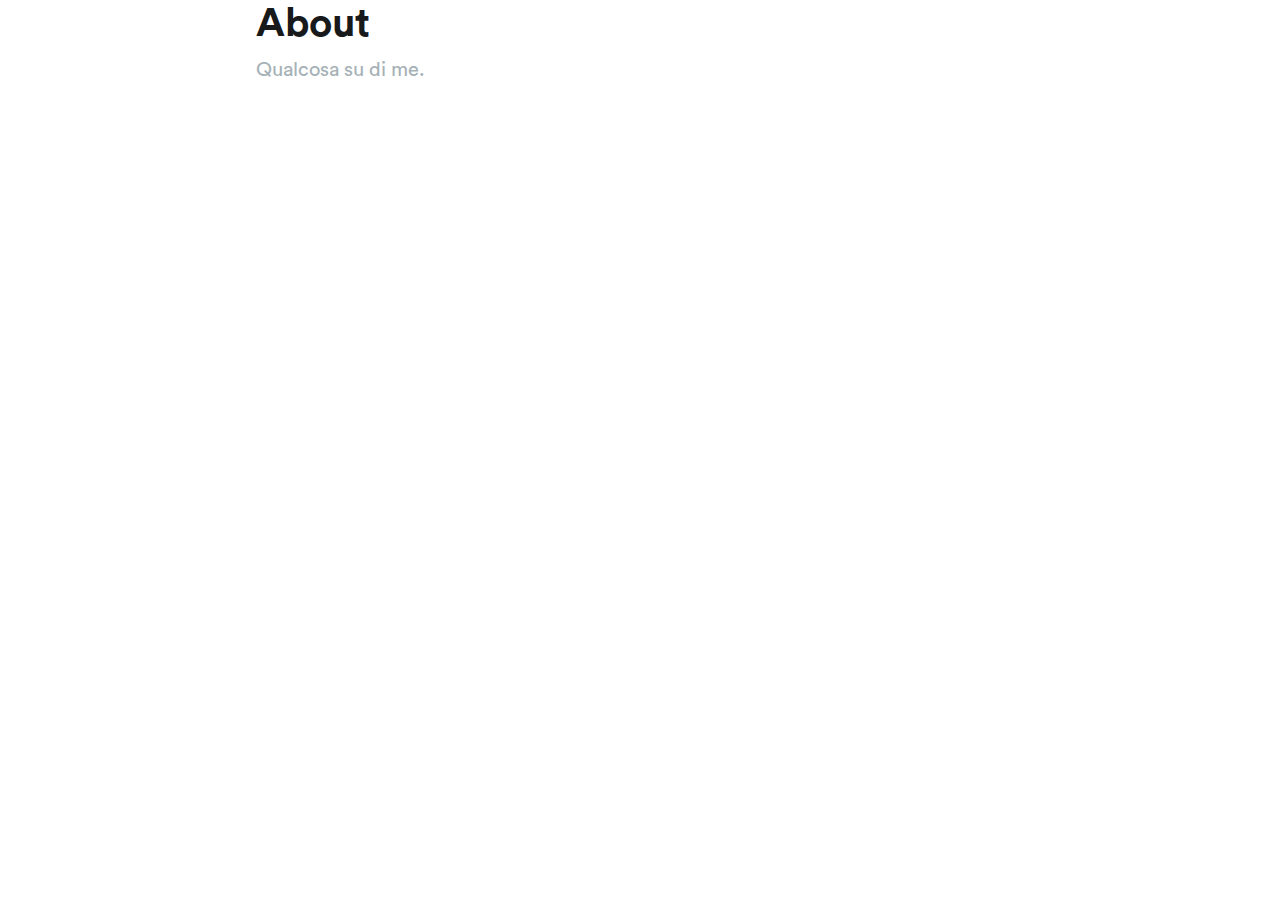
<file: About.html>
<!DOCTYPE html>
<html>
<head>
	<title>Lorenzo Bernini - About</title>
<link rel="stylesheet" type="text/css" href="style.css" />
</head>
<body>
<h1>About</h1>
<p>
	Qualcosa su di me.
</p>
</body>
</html>
</file>
<file: style.css>
@font-face{font-family: Circular; src: url('Fonts/Circular/CircularStd-Medium.otf');}
@font-face{font-family: Circular; font-weight: bold; src: url('Fonts/Circular/CircularStd-Bold.otf');}
@font-face{font-family: Circular; font-weight: book; src: url('Fonts/Circular/CircularStd-Book.otf');}
@font-face{font-family: Roboto; src: url('Fonts/Roboto/Roboto-Regular.ttf');}

*{
	margin: 0;
	padding: 0;
	border: 0;
	outline: 0;
	font-size: 100%;
	vertical-align: baseline;
	background: transparent;
}
.clearfix::after{
	content: "";
	clear: both;
	display: table;
}
html{
	font-family: Circular;
	font-weight: 100;
}
body{
	width: 60%;
	margin: auto;
	background-image: url(immagini/BG.png);
	background-position: top;
	background-size: cover;
	background-repeat: no-repeat;
}
.blue{
	color: #027BFF;
}
h1{
	font-size: 40px;
	font-weight: bold;
	color: #17191A;
}
h2{
	font-size: 35px;
	font-weight: bold;
	color: #17191A;
}
h3{
	font-size: 25px
}
h5{
	font-weight: 25;
	font-size: 20px;
	margin-top: 10px;
	color: #17191A;
}
h6{
	font-size: 15px;
	font-weight: 30;
	color: #8F9EA5;
	margin-top: 10px;
	margin-bottom: 40px;
	line-height: 25px
}
p{
	color: #8F9EA5;
	opacity: 0.8;
	margin-top: 10px;
	font-size: 20px;
	font-weight: book
}

/*-------------------Nav-----------------*/
.nav{
	display: flex;
	align-items: center;
	height: 100px;
}
.contactMe, .navIcons{
	flex: 1;
}
.navIcons{
	text-align: right;
}
.navIcons a, .contactMe a, .contactMe img{
	display: inline-block;
	vertical-align: middle;
}
.navIcons a{
	margin-left: 40px;
}
.contactMe a{
	color: #027BFF;
	text-decoration: none;
}
.contactMe img{
	margin-right: 10px;
	height: 40px;
	width: 55px;
}
.fab{
	color: #A6A6A6;
	font-size: 26px;

}
/*-------------------Intro-----------------*/
.intro{
	height: 100vh;
	position: relative;
}
.introWrapper{
	display: flex;
	justify-content: space-between;
	margin-top: 40px;
}
ul{
	list-style: none;
	margin-top: 30px;
	line-height: 30px;
}
.introL{
	margin-top: 4em;
}
.introL p{
	margin-top: 35px;
}
.scroll{
	position: absolute;
	bottom: 180px;
	left: 0;
	right: 0;
	margin: auto;
}

/*-------------------Skills-----------------*/
.skills{
	text-align: center;
	margin-bottom: 10em;
}
.skills p{
	margin-bottom: 30px;
}
.skills img{
	width: 40px;
	margin: 0 15px;
}

/*-------------------Work 01-----------------*/
.work{
	width: 100%;
	position: relative;
	margin-bottom: 20em;
}
.work > .workText{
	position: absolute;
	top: 55px;
	padding: 30px;
	background-color: white;
	box-shadow: 2px 25px 105px -34px rgba(0,0,0,0.4);
	transition: all .5s cubic-bezier(0.34, 1.01, 0.85, 0.99);
}
.work > .workText > .underline{
	display: block;
	background-color: #027BFF;
	height: 3px;
	width: 61px;
	margin-top: 5px;
}
.work > .workImg{
	width: 85%;
	float: right;
	transition: all .5s cubic-bezier(0.34, 1.01, 0.85, 0.99);
	box-shadow: -2px 46px 165px -25px rgba(0,0,0,0.37);
}
.work ul{
	position: absolute;
	bottom: 0;
	right: 86%;
	margin-right: 10px;
}
.work ul li{
	margin-top: 20px;
}

/*-------------------Work 02-----------------*/
.work2{
	width: 100%;
	position: relative;
	margin-bottom: 20em;
}
.work2 > .workText{
	position: absolute;
	top: 55px;
	right: 0;
	text-align: right;
	padding: 30px;
	background-color: white;
	box-shadow: 2px 25px 105px -34px rgba(0,0,0,0.4);
	transition: all .5s cubic-bezier(0.34, 1.01, 0.85, 0.99);
}
.work2 > .workText > .underline{
	display: block;
	background-color: #027BFF;
	height: 3px;
	width: 61px;
	margin-top: 5px;
	float: right;
}
.work2 > .workImg{
	width: 85%;
	float: left;
	transition: all .5s cubic-bezier(0.34, 1.01, 0.85, 0.99);
	box-shadow: -2px 46px 165px -25px rgba(0,0,0,0.37);
}
.work2 ul{
	position: absolute;
	bottom: 0;
	left: 86%;
	margin-left: 10px
}
.work2 ul li{
	margin-top: 20px;
}

/*-------------------Footer-----------------*/
.footer{
	padding-bottom: 7em;
	text-align: center;
}
.footer a{
	color: #027BFF;
	text-decoration: none;
}
.footer h3, .footer i{
	display: inline-block;
}
.fa-envelope{
	font-size: 35px
}
.footer i{
	vertical-align: middle;
	margin-right: 20px;
}

/*-------------------Work 01 e 02-----------------*/
.work a, .work2 a{
	text-decoration: none;
	color: #17191A;
}
.work:hover .workImg{
	box-shadow: 0px 10px 56px -30px rgba(0,0,0,0.39);
	margin-top: 10px;
}
.work:hover .workText{
	margin-top: -10px
}
.work2:hover .workImg{
	box-shadow: 0px 10px 56px -30px rgba(0,0,0,0.39);
	margin-top: 10px;
}
.work2:hover .workText{
	margin-top: -10px
}
.nero{
	color: black
}
.lavoriTitolo{
	text-align: center;
	margin-bottom: 130px;
	color: #027BFF;
}
</file>
